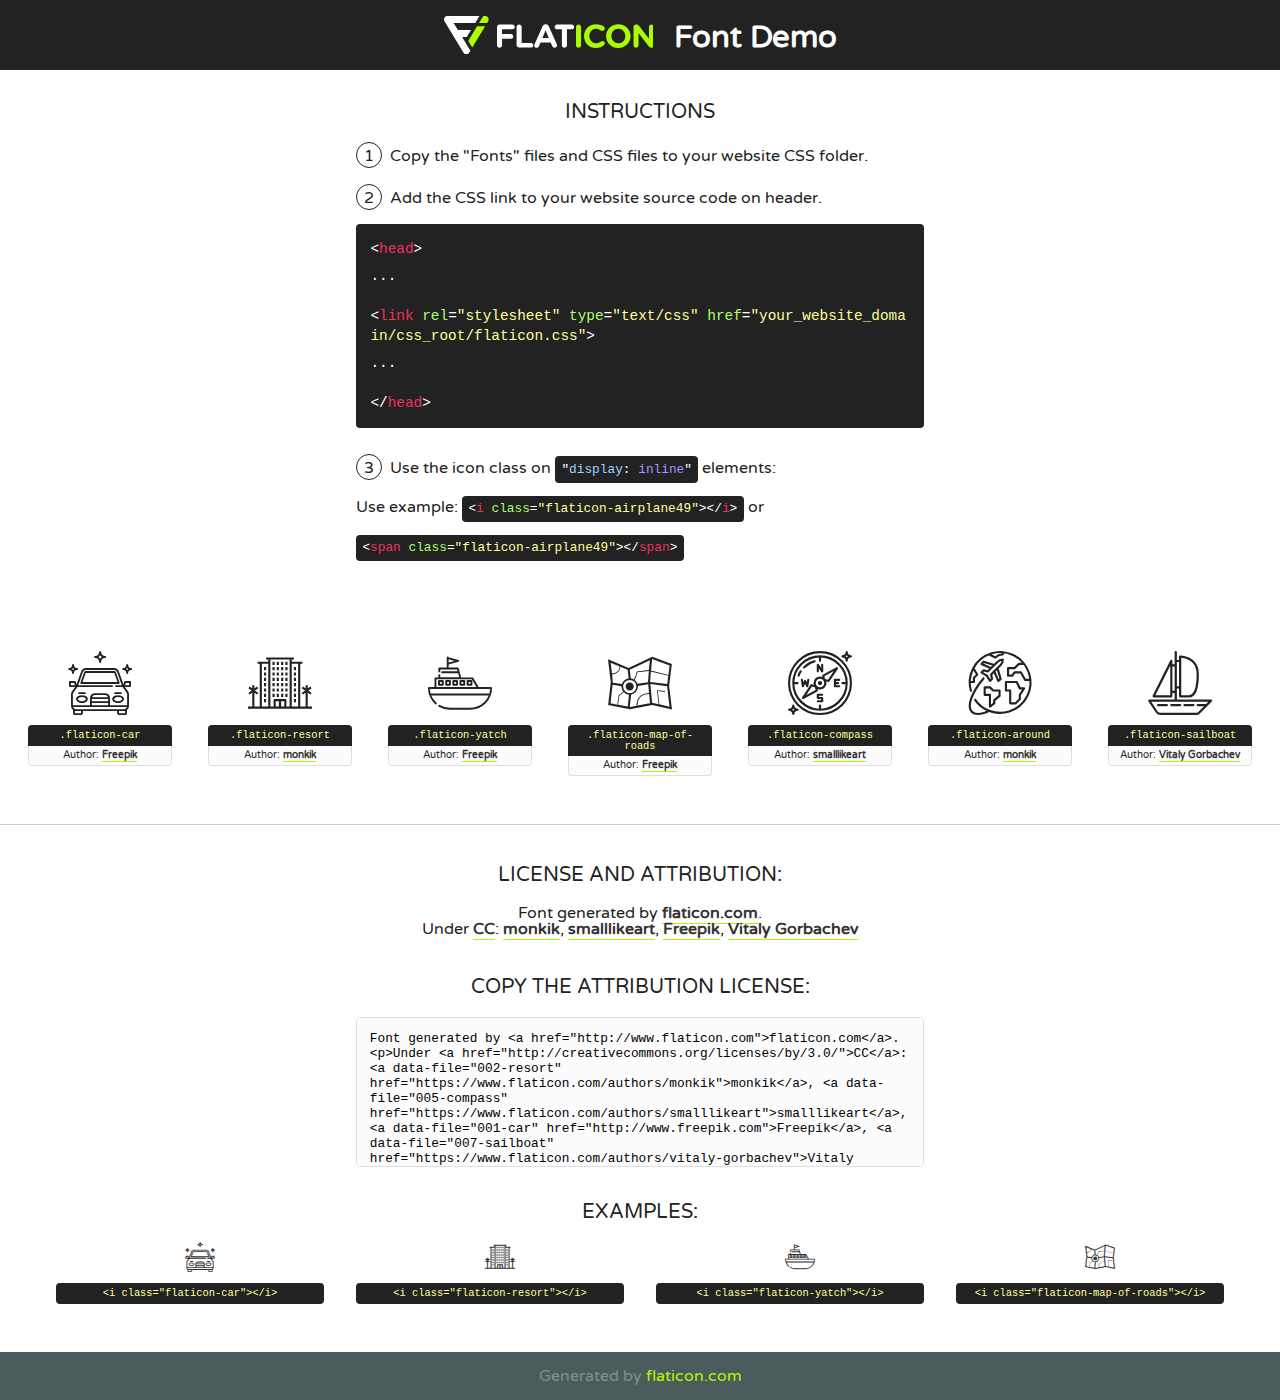
<file: Altim/static/fonts/flaticon/font/flaticon.html>
<!DOCTYPE html>
<!--
  Flaticon icon font: Flaticon
  Creation date: 05/07/2018 04:38
-->
<html>
<!DOCTYPE html>
<html>

<head>
    <title>Flaticon WebFont</title>
    <link href="http://fonts.googleapis.com/css?family=Varela+Round" rel="stylesheet" type="text/css" />
    <link rel="stylesheet" type="text/css" href="flaticon.css">
    <meta charset="UTF-8">
    <style>
    html, body, div, span, applet, object, iframe,
    h1, h2, h3, h4, h5, h6, p, blockquote, pre,
    a, abbr, acronym, address, big, cite, code,
    del, dfn, em, img, ins, kbd, q, s, samp,
    small, strike, strong, sub, sup, tt, var,
    b, u, i, center,
    dl, dt, dd, ol, ul, li,
    fieldset, form, label, legend,
    table, caption, tbody, tfoot, thead, tr, th, td,
    article, aside, canvas, details, embed, 
    figure, figcaption, footer, header, hgroup, 
    menu, nav, output, ruby, section, summary,
    time, mark, audio, video {
        margin: 0;
        padding: 0;
        border: 0;
        font-size: 100%;
        font: inherit;
        vertical-align: baseline;
    }
    /* HTML5 display-role reset for older browsers */
    article, aside, details, figcaption, figure, 
    footer, header, hgroup, menu, nav, section {
        display: block;
    }
    body {
        line-height: 1;
    }
    ol, ul {
        list-style: none;
    }
    blockquote, q {
        quotes: none;
    }
    blockquote:before, blockquote:after,
    q:before, q:after {
        content: '';
        content: none;
    }
    table {
        border-collapse: collapse;
        border-spacing: 0;
    }
    body {
        font-family: 'Varela Round', Helvetica, Arial, sans-serif;
        font-size: 16px;
        color: #222;
    }
    a {
        color: #333;
        border-bottom: 1px solid #a9fd00;
        font-weight: bold;
        text-decoration: none;
    }
    * {
        -moz-box-sizing: border-box;
        -webkit-box-sizing: border-box;
        box-sizing: border-box;
        margin: 0;
        padding: 0;
    }
    [class^="flaticon-"]:before, [class*=" flaticon-"]:before, [class^="flaticon-"]:after, [class*=" flaticon-"]:after {
        font-family: Flaticon;
        font-size: 30px;
        font-style: normal;
        margin-left: 20px;
        color: #333;
    }
    .wrapper {
        max-width: 600px;
        margin: auto;
        padding: 0 1em;
    }
    .title {
        font-size: 1.25em;
        text-align: center;
        margin-bottom: 1em;
        text-transform: uppercase;
    }
    header {
        text-align: center;
        background-color: #222;
        color: #fff;
        padding: 1em;
    }
    header .logo {
        width: 210px;
        height: 38px;
        display: inline-block;
        vertical-align: middle;
        margin-right: 1em;
        border: none;
    }
    header strong {
        font-size: 1.95em;
        font-weight: bold;
        vertical-align: middle;
        margin-top: 5px;
        display: inline-block;
    }
    .demo {
        margin: 2em auto;
        line-height: 1.25em;
    }
    .demo ul li {
        margin-bottom: 1em;
    }
    .demo ul li .num {
        color: #222;
        border-radius: 20px;
        display: inline-block;
        width: 26px;
        padding: 3px;
        height: 26px;
        text-align: center;
        margin-right: 0.5em;
        border: 1px solid #222;
    }
    .demo ul li code {
        background-color: #222;
        border-radius: 4px;
        padding: 0.25em 0.5em;
        display: inline-block;
        color: #fff;
        font-family: Consolas,Monaco,Lucida Console,Liberation Mono,DejaVu Sans Mono,Bitstream Vera Sans Mono,Courier New, monospace;
        font-weight: lighter;
        margin-top: 1em;
        font-size: 0.8em;
        word-break: break-all;
    }
    .demo ul li code.big {
        padding: 1em;
        font-size: 0.9em;
    }
    .demo ul li code .red {
        color: #EF3159;
    }
    .demo ul li code .green {
        color: #ACFF65;
    }
    .demo ul li code .yellow {
        color: #FFFF99;
    }
    .demo ul li code .blue {
        color: #99D3FF;
    }
    .demo ul li code .purple {
        color: #A295FF;
    }
    .demo ul li code .dots {
        margin-top: 0.5em;
        display: block;
    }
    #glyphs {
        border-bottom: 1px solid #ccc;
        padding: 2em 0;
        text-align: center;
    }
    .glyph {
        display: inline-block;
        width: 9em;
        margin: 1em;
        text-align: center;
        vertical-align: top;
        background: #FFF;
    }
    .glyph .glyph-icon {
        padding: 10px;
        display: block;
        font-family:"Flaticon";
        font-size: 64px;
        line-height: 1;
    }
    .glyph .glyph-icon:before {
        font-size: 64px;
        color: #222;
        margin-left: 0;
    }
    .class-name {
        font-size: 0.65em;
        background-color: #222;
        color: #fff;
        border-radius: 4px 4px 0 0;
        padding: 0.5em;
        color: #FFFF99;
        font-family: Consolas,Monaco,Lucida Console,Liberation Mono,DejaVu Sans Mono,Bitstream Vera Sans Mono,Courier New, monospace;
    }
    .author-name {
        font-size: 0.6em;
        background-color: #fcfcfd;
        border: 1px solid #DEDEE4;
        border-top: 0;
        border-radius: 0 0 4px 4px;
        padding: 0.5em;
    }
    .class-name:last-child {
        font-size: 10px;
        color:#888;
    }
    .class-name:last-child a {
        font-size: 10px;
        color:#555;
    }
    .class-name:last-child a:hover {
        color:#a9fd00;
    }
    .glyph > input {
        display: block;
        width: 100px;
        margin: 5px auto;
        text-align: center;
        font-size: 12px;
        cursor: text;
    }
    .glyph > input.icon-input {
        font-family:"Flaticon";
        font-size: 16px;
        margin-bottom: 10px;
    }
    .attribution .title {
        margin-top: 2em;
    }
    .attribution textarea {
        background-color: #fcfcfd;
        padding: 1em;
        border: none;
        box-shadow: none;
        border: 1px solid #DEDEE4;
        border-radius: 4px;
        resize: none;
        width: 100%;
        height: 150px;
        font-size: 0.8em;
        font-family: Consolas,Monaco,Lucida Console,Liberation Mono,DejaVu Sans Mono,Bitstream Vera Sans Mono,Courier New, monospace;
        -webkit-appearance: none;
    }
    .iconsuse {
        margin: 2em auto;
        text-align: center;
        max-width: 1200px;
    }
    .iconsuse:after {
        content: '';
        display: table;
        clear: both;
    }
    .iconsuse .image {
        float: left;
        width: 25%;
        padding: 0 1em;
    }
    .iconsuse .image p {
        margin-bottom: 1em;
    }
    .iconsuse .image span {
        display: block;
        font-size: 0.65em;
        background-color: #222;
        color: #fff;
        border-radius: 4px;
        padding: 0.5em;
        color: #FFFF99;
        margin-top: 1em;
        font-family: Consolas,Monaco,Lucida Console,Liberation Mono,DejaVu Sans Mono,Bitstream Vera Sans Mono,Courier New, monospace;
    }
    #footer {
        text-align: center;
        background-color: #4C5B5C;
        color: #7c9192;
        padding: 1em;
    }
    #footer a {
        border: none;
        color: #a9fd00;
        font-weight: normal;
    }
    @media (max-width: 960px) {
        .iconsuse .image {
            width: 50%;
        }
    }
    @media (max-width: 560px) {
        .iconsuse .image {
            width: 100%;
        }
    }
    </style>
</head>

<body class="characters-off">

    <header>
        <a href="http://www.flaticon.com" target="_blank" class="logo">
            <svg version="1.1" xmlns="http://www.w3.org/2000/svg" xmlns:xlink="http://www.w3.org/1999/xlink" xmlns:a="http://ns.adobe.com/AdobeSVGViewerExtensions/3.0/" viewBox="0 0 560.875 102.036" enable-background="new 0 0 560.875 102.036" xml:space="preserve">
                <defs>
                </defs>
                <g>
                    <g class="letters">
                        <path fill="#ffffff" d="M141.596,29.675c0-3.777,2.985-6.767,6.764-6.767h34.438c3.426,0,6.15,2.728,6.15,6.15
                        c0,3.43-2.724,6.149-6.15,6.149h-27.674v13.091h23.719c3.429,0,6.151,2.724,6.151,6.15c0,3.43-2.723,6.149-6.151,6.149h-23.719
                        v17.574c0,3.773-2.986,6.761-6.764,6.761c-3.779,0-6.764-2.989-6.764-6.761V29.675z"></path>
                        <path fill="#ffffff" d="M193.844,29.149c0-3.781,2.985-6.767,6.764-6.767c3.776,0,6.763,2.985,6.763,6.767v42.957h25.039
                        c3.426,0,6.149,2.726,6.149,6.153c0,3.425-2.723,6.15-6.149,6.15h-31.802c-3.779,0-6.764-2.986-6.764-6.768V29.149z"></path>
                        <path fill="#ffffff" d="M241.891,75.71l21.438-48.407c1.492-3.341,4.215-5.357,7.906-5.357h0.792
                        c3.686,0,6.323,2.017,7.815,5.357l21.439,48.407c0.436,0.967,0.701,1.845,0.701,2.723c0,3.602-2.809,6.501-6.414,6.501
                        c-3.161,0-5.269-1.845-6.499-4.655l-4.132-9.661h-27.059l-4.301,10.102c-1.144,2.631-3.426,4.214-6.237,4.214
                        c-3.517,0-6.24-2.81-6.24-6.325C241.1,77.64,241.451,76.677,241.891,75.71z M279.932,58.666l-8.521-20.297l-8.526,20.297H279.932
                        z"></path>
                        <path fill="#ffffff" d="M314.864,35.387H301.86c-3.429,0-6.239-2.813-6.239-6.238c0-3.429,2.811-6.24,6.239-6.24h39.533
                        c3.426,0,6.237,2.811,6.237,6.24c0,3.425-2.811,6.238-6.237,6.238h-13.001v42.785c0,3.773-2.99,6.761-6.764,6.761
                        c-3.779,0-6.764-2.989-6.764-6.761V35.387z"></path>
                        <path fill="#A9FD00" d="M352.615,29.149c0-3.781,2.985-6.767,6.767-6.767c3.774,0,6.761,2.985,6.761,6.767v49.024
                        c0,3.773-2.987,6.761-6.761,6.761c-3.781,0-6.767-2.989-6.767-6.761V29.149z"></path>
                        <path fill="#A9FD00" d="M374.132,53.836v-0.179c0-17.481,13.178-31.801,32.065-31.801c9.22,0,15.459,2.458,20.557,6.238
                        c1.402,1.054,2.637,2.985,2.637,5.357c0,3.692-2.985,6.59-6.681,6.59c-1.845,0-3.071-0.702-4.044-1.319
                        c-3.776-2.813-7.729-4.393-12.562-4.393c-10.364,0-17.831,8.611-17.831,19.154v0.173c0,10.542,7.291,19.329,17.831,19.329
                        c5.715,0,9.492-1.756,13.359-4.834c1.049-0.874,2.458-1.491,4.039-1.491c3.429,0,6.325,2.813,6.325,6.236
                        c0,2.106-1.056,3.78-2.282,4.834c-5.539,4.834-12.036,7.733-21.878,7.733C387.572,85.464,374.132,71.493,374.132,53.836z"></path>
                        <path fill="#A9FD00" d="M433.009,53.836v-0.179c0-17.481,13.79-31.801,32.766-31.801c18.981,0,32.592,14.143,32.592,31.628v0.173
                        c0,17.483-13.785,31.807-32.769,31.807C446.625,85.464,433.009,71.32,433.009,53.836z M484.224,53.836v-0.179
                        c0-10.539-7.725-19.326-18.626-19.326c-10.893,0-18.449,8.611-18.449,19.154v0.173c0,10.542,7.73,19.329,18.626,19.329
                        C476.676,72.986,484.224,64.378,484.224,53.836z"></path>
                        <path fill="#A9FD00" d="M506.233,29.321c0-3.774,2.99-6.763,6.767-6.763h1.401c3.252,0,5.183,1.583,7.029,3.953l26.093,34.265
                        V29.059c0-3.692,2.99-6.677,6.681-6.677c3.683,0,6.671,2.985,6.671,6.677v48.934c0,3.78-2.987,6.765-6.764,6.765h-0.436
                        c-3.257,0-5.188-1.581-7.034-3.953l-27.056-35.492v32.944c0,3.687-2.985,6.676-6.678,6.676c-3.683,0-6.673-2.989-6.673-6.676
                        V29.321z"></path>
                    </g>
                    <g class="insignia">
                        <path fill="#ffffff" d="M48.372,56.137h12.517l11.156-18.537H37.186L25.688,18.539h57.825L94.668,0H9.271
                        C5.925,0,2.842,1.801,1.198,4.716c-1.644,2.907-1.593,6.482,0.134,9.343l50.38,83.501c1.678,2.781,4.689,4.476,7.938,4.476
                        c3.246,0,6.257-1.695,7.935-4.476l2.898-4.804L48.372,56.137z"></path>
                        <g class="i">
                            <path fill="#A9FD00" d="M93.575,18.539h0.031v0.004l21.652,0.004l2.705-4.488c1.727-2.861,1.778-6.436,0.133-9.343
                            C116.454,1.801,113.371,0,110.026,0h-5.294L93.575,18.539z"></path>
                            <polygon fill="#A9FD00" points="88.291,27.356 64.725,66.486 75.519,84.404 109.942,27.356"></polygon>
                        </g>
                    </g>
                </g>
            </svg>
        </a>
        <strong>Font Demo</strong>
    </header>


    <section class="demo wrapper">

        <p class="title">Instructions</p>

        <ul>
            <li>
                <span class="num">1</span>Copy the "Fonts" files and CSS files to your website CSS folder.
            </li>
            <li>
                <span class="num">2</span>Add the CSS link to your website source code on header.
                <code class="big">
                    &lt;<span class="red">head</span>&gt;
                    <br/><span class="dots">...</span>
                    <br/>&lt;<span class="red">link</span> <span class="green">rel</span>=<span class="yellow">"stylesheet"</span> <span class="green">type</span>=<span class="yellow">"text/css"</span> <span class="green">href</span>=<span class="yellow">"your_website_domain/css_root/flaticon.css"</span>&gt;
                    <br/><span class="dots">...</span>
                    <br/>&lt;/<span class="red">head</span>&gt;
                </code>
            </li>

            <li>
                <p>
                    <span class="num">3</span>Use the icon class on <code>"<span class="blue">display</span>:<span class="purple"> inline</span>"</code> elements:
                    <br />
                    Use example: <code>&lt;<span class="red">i</span> <span class="green">class</span>=<span class="yellow">&quot;flaticon-airplane49&quot;</span>&gt;&lt;/<span class="red">i</span>&gt;</code> or <code>&lt;<span class="red">span</span> <span class="green">class</span>=<span class="yellow">&quot;flaticon-airplane49&quot;</span>&gt;&lt;/<span class="red">span</span>&gt;</code>
            </li>
        </ul>

    </section>




   <section id="glyphs">          
    
      
        <div class="glyph"><div class="glyph-icon flaticon-car"></div>
            <div class="class-name">.flaticon-car</div>
            <div class="author-name">Author: <a data-file="001-car" href="http://www.freepik.com">Freepik</a> </div> 
        </div>        
        
        <div class="glyph"><div class="glyph-icon flaticon-resort"></div>
            <div class="class-name">.flaticon-resort</div>
            <div class="author-name">Author: <a data-file="002-resort" href="https://www.flaticon.com/authors/monkik">monkik</a> </div> 
        </div>        
        
        <div class="glyph"><div class="glyph-icon flaticon-yatch"></div>
            <div class="class-name">.flaticon-yatch</div>
            <div class="author-name">Author: <a data-file="003-yatch" href="http://www.freepik.com">Freepik</a> </div> 
        </div>        
        
        <div class="glyph"><div class="glyph-icon flaticon-map-of-roads"></div>
            <div class="class-name">.flaticon-map-of-roads</div>
            <div class="author-name">Author: <a data-file="004-map-of-roads" href="http://www.freepik.com">Freepik</a> </div> 
        </div>        
        
        <div class="glyph"><div class="glyph-icon flaticon-compass"></div>
            <div class="class-name">.flaticon-compass</div>
            <div class="author-name">Author: <a data-file="005-compass" href="https://www.flaticon.com/authors/smalllikeart">smalllikeart</a> </div> 
        </div>        
        
        <div class="glyph"><div class="glyph-icon flaticon-around"></div>
            <div class="class-name">.flaticon-around</div>
            <div class="author-name">Author: <a data-file="006-around" href="https://www.flaticon.com/authors/monkik">monkik</a> </div> 
        </div>        
        
        <div class="glyph"><div class="glyph-icon flaticon-sailboat"></div>
            <div class="class-name">.flaticon-sailboat</div>
            <div class="author-name">Author: <a data-file="007-sailboat" href="https://www.flaticon.com/authors/vitaly-gorbachev">Vitaly Gorbachev</a> </div> 
        </div>        
        

    </section>



    <section class="attribution wrapper"   style="text-align:center;">

      <div class="title">License and attribution:</div><div class="attrDiv">Font generated by <a href="http://www.flaticon.com">flaticon.com</a>. <div><p>Under <a href="http://creativecommons.org/licenses/by/3.0/">CC</a>: <a data-file="002-resort" href="https://www.flaticon.com/authors/monkik">monkik</a>, <a data-file="005-compass" href="https://www.flaticon.com/authors/smalllikeart">smalllikeart</a>, <a data-file="001-car" href="http://www.freepik.com">Freepik</a>, <a data-file="007-sailboat" href="https://www.flaticon.com/authors/vitaly-gorbachev">Vitaly Gorbachev</a></p>  </div>
      </div>
      <div class="title">Copy the Attribution License:</div>

    <textarea onclick="this.focus();this.select();">Font generated by &lt;a href=&quot;http://www.flaticon.com&quot;&gt;flaticon.com&lt;/a&gt;. <p>Under <a href="http://creativecommons.org/licenses/by/3.0/">CC</a>: <a data-file="002-resort" href="https://www.flaticon.com/authors/monkik">monkik</a>, <a data-file="005-compass" href="https://www.flaticon.com/authors/smalllikeart">smalllikeart</a>, <a data-file="001-car" href="http://www.freepik.com">Freepik</a>, <a data-file="007-sailboat" href="https://www.flaticon.com/authors/vitaly-gorbachev">Vitaly Gorbachev</a></p>  
     </textarea>

    </section>

    <section class="iconsuse">

          <div class="title">Examples:</div>            
             
            <div class="image">
                <p>
                    <i class="glyph-icon flaticon-car"></i> 
                    <span>&lt;i class=&quot;flaticon-car&quot;&gt;&lt;/i&gt;</span>
                </p>
            </div>
            
            <div class="image">
                <p>
                    <i class="glyph-icon flaticon-resort"></i> 
                    <span>&lt;i class=&quot;flaticon-resort&quot;&gt;&lt;/i&gt;</span>
                </p>
            </div>
            
            <div class="image">
                <p>
                    <i class="glyph-icon flaticon-yatch"></i> 
                    <span>&lt;i class=&quot;flaticon-yatch&quot;&gt;&lt;/i&gt;</span>
                </p>
            </div>
            
            <div class="image">
                <p>
                    <i class="glyph-icon flaticon-map-of-roads"></i> 
                    <span>&lt;i class=&quot;flaticon-map-of-roads&quot;&gt;&lt;/i&gt;</span>
                </p>
            </div>
                       
        </div>
                            
    </section>

<div id="footer">
    <div>Generated by <a href="http://www.flaticon.com">flaticon.com</a>
    </div>
</div>



</body>
</html>
</file>
<file: Altim/static/fonts/flaticon/font/flaticon.css>
/*
  	Flaticon icon font: Flaticon
  	Creation date: 05/07/2018 04:38
  	*/

@font-face {
  font-family: "Flaticon";
  src: url("./Flaticon.eot");
  src: url("./Flaticon.eot?#iefix") format("embedded-opentype"),
       url("./Flaticon.woff") format("woff"),
       url("./Flaticon.ttf") format("truetype"),
       url("./Flaticon.svg#Flaticon") format("svg");
  font-weight: normal;
  font-style: normal;
}

@media screen and (-webkit-min-device-pixel-ratio:0) {
  @font-face {
    font-family: "Flaticon";
    src: url("./Flaticon.svg#Flaticon") format("svg");
  }
}

[class^="flaticon-"]:before, [class*=" flaticon-"]:before,
[class^="flaticon-"]:after, [class*=" flaticon-"]:after {   
  font-family: Flaticon;
  font-style: normal;
}

.flaticon-car:before { content: "\f100"; }
.flaticon-resort:before { content: "\f101"; }
.flaticon-yatch:before { content: "\f102"; }
.flaticon-map-of-roads:before { content: "\f103"; }
.flaticon-compass:before { content: "\f104"; }
.flaticon-around:before { content: "\f105"; }
.flaticon-sailboat:before { content: "\f106"; }
</file>
